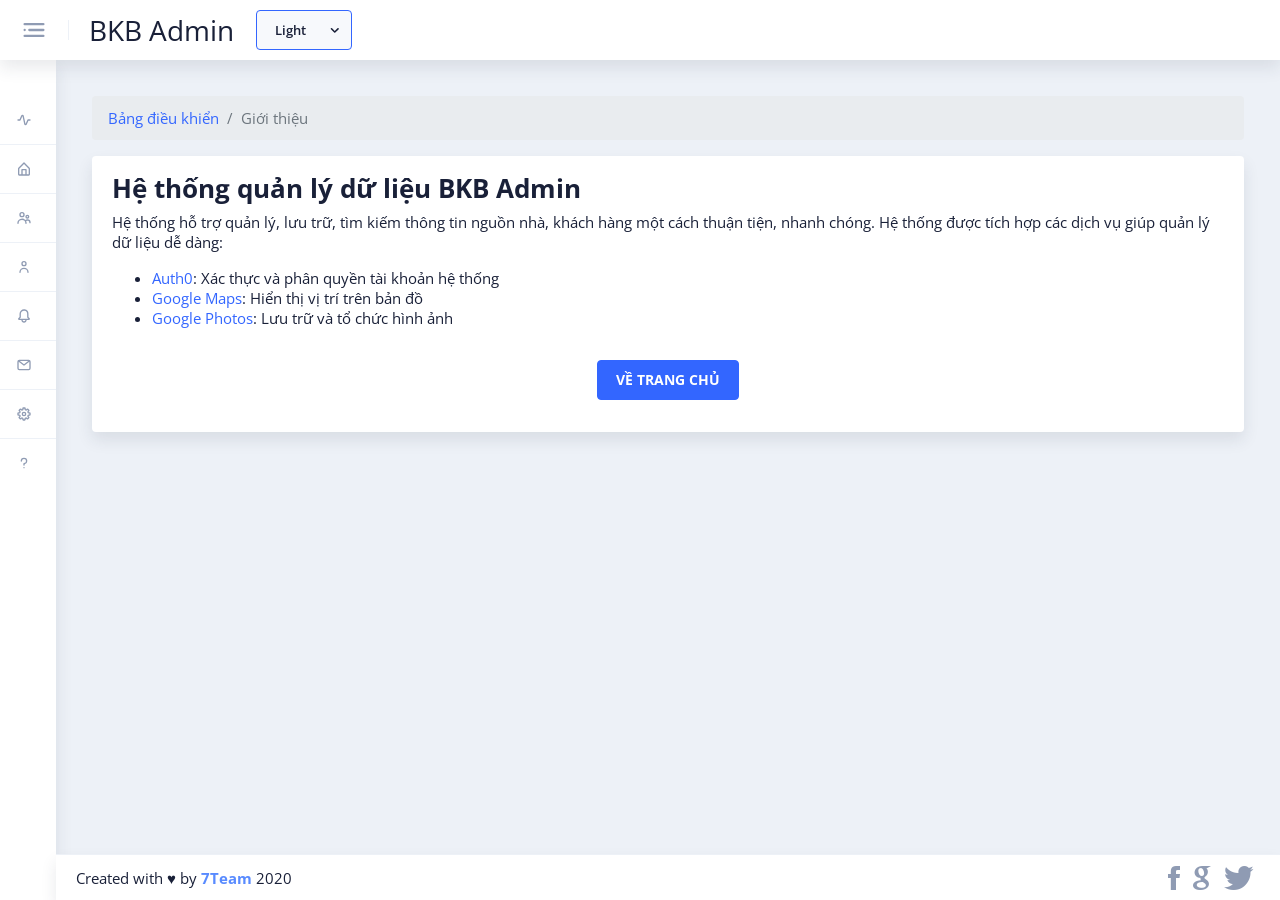
<file: index.html>
<!DOCTYPE html>
<html lang="en">

<head>
  <meta charset="utf-8" />
  <title>BKB Admin</title>
  <base href="/" />
  <meta name="viewport" content="width=device-width, initial-scale=1" />
  <link rel="icon" type="image/png" href="favicon.png" />
  <link rel="icon" type="image/x-icon" href="favicon.ico" />

  <script src="https://cdn.onesignal.com/sdks/OneSignalSDK.js" async=""></script>
  <script>
    var OneSignal = window.OneSignal || [];
    OneSignal.push(function () {
      OneSignal.init({
        appId: "40ff4ba3-fb61-4c3f-8382-b117324d9a04",
      });
    });
  </script>
<link rel="stylesheet" href="styles.c9fb808034e229e2d7d6.css"></head>

<body>
  <app-root>Loading...</app-root>
<script src="runtime-es2015.ea4bd460b4ef59612136.js" type="module"></script><script src="runtime-es5.ea4bd460b4ef59612136.js" nomodule defer></script><script src="polyfills-es5.3ac859e08de261cf3205.js" nomodule defer></script><script src="polyfills-es2015.79b5019f4dff069483c4.js" type="module"></script><script src="scripts.b5e0bcb3846bbccaeb4b.js" defer></script><script src="main-es2015.a9eec2fd2a1cb24b3347.js" type="module"></script><script src="main-es5.a9eec2fd2a1cb24b3347.js" nomodule defer></script></body>

</html>
</file>
